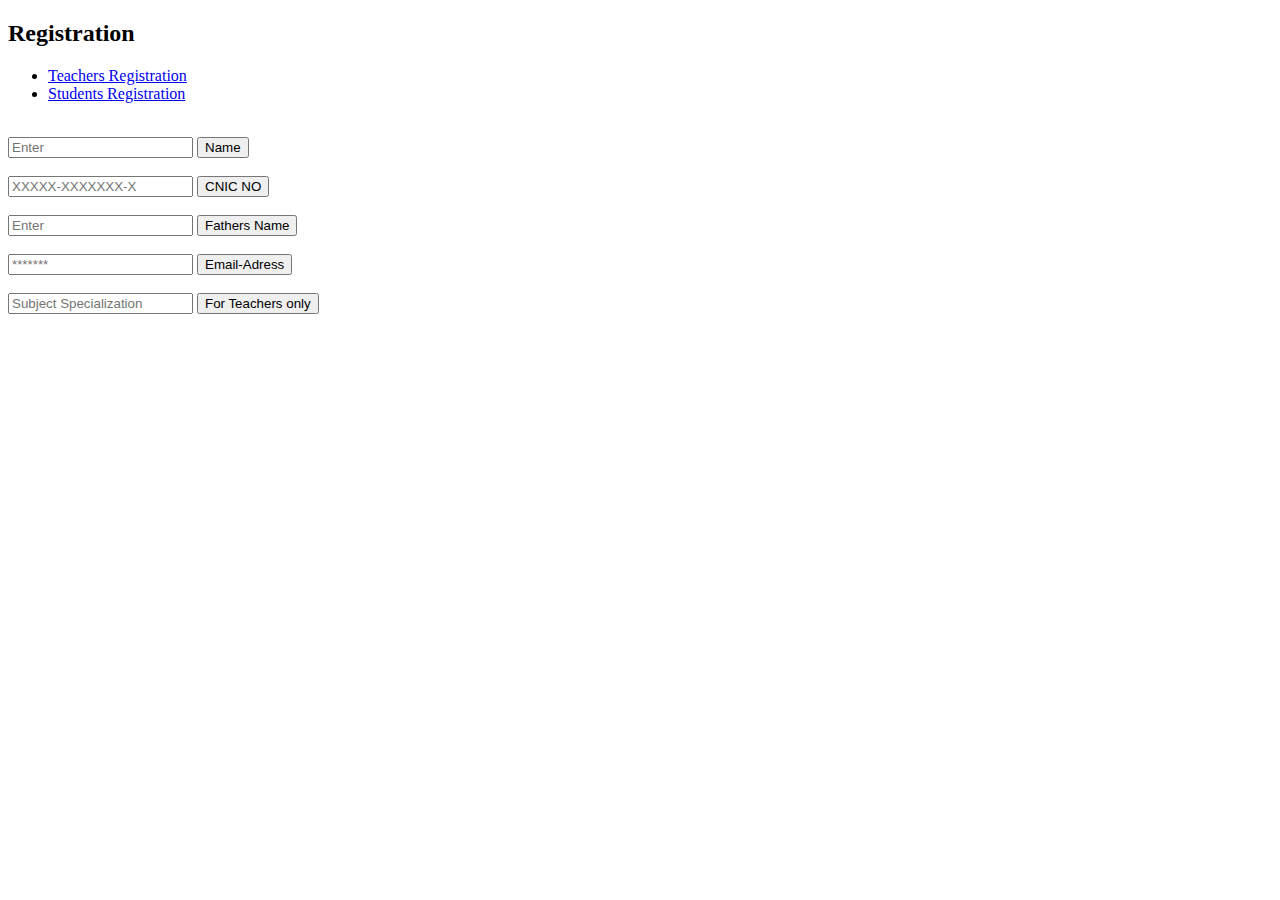
<file: muddasir.html>
<!DOCTYPE html>
<html lang="en">
<head>
    <meta charset="UTF-8">
    
    <title>Registration</title>
    <style>
        
        
    .nav ul li a{
    color: black
    } 
    </style>
</head>
<body>
    <div class="hero">
       
        <nav>
            <h2 class="logo">Registration</h2>
        <ul>
                <li><a href="#">Teachers Registration</a></li>
                <li><a href="#">Students Registration</a></li>
</ul>
<div class="newslatter">
    <form>
       <br> <input type="email" name="email" id="mail" placeholder="Enter">
        <input type="submit" name="submit" value="Name"></br>
        <br><input type="email" name="email" id="mail" placeholder="XXXXX-XXXXXXX-X">
        <input type="submit" name="submit" value="CNIC NO"></br>
        <br><input type="email" name="email" id="mail" placeholder="Enter">
        <input type="submit" name="submit" value="Fathers Name"></br>
        <br><input type="email" name="email" id="mail" placeholder="*******">
        <input type="submit" name="submit" value="Email-Adress"></br>
       <br> <input type="email" name="email" id="mail" placeholder="Subject Specialization">
        <input type="submit" name="submit" value="For Teachers only"></br>
        
    </form>
    </nav>
    </div>
</body>
</html>
</file>
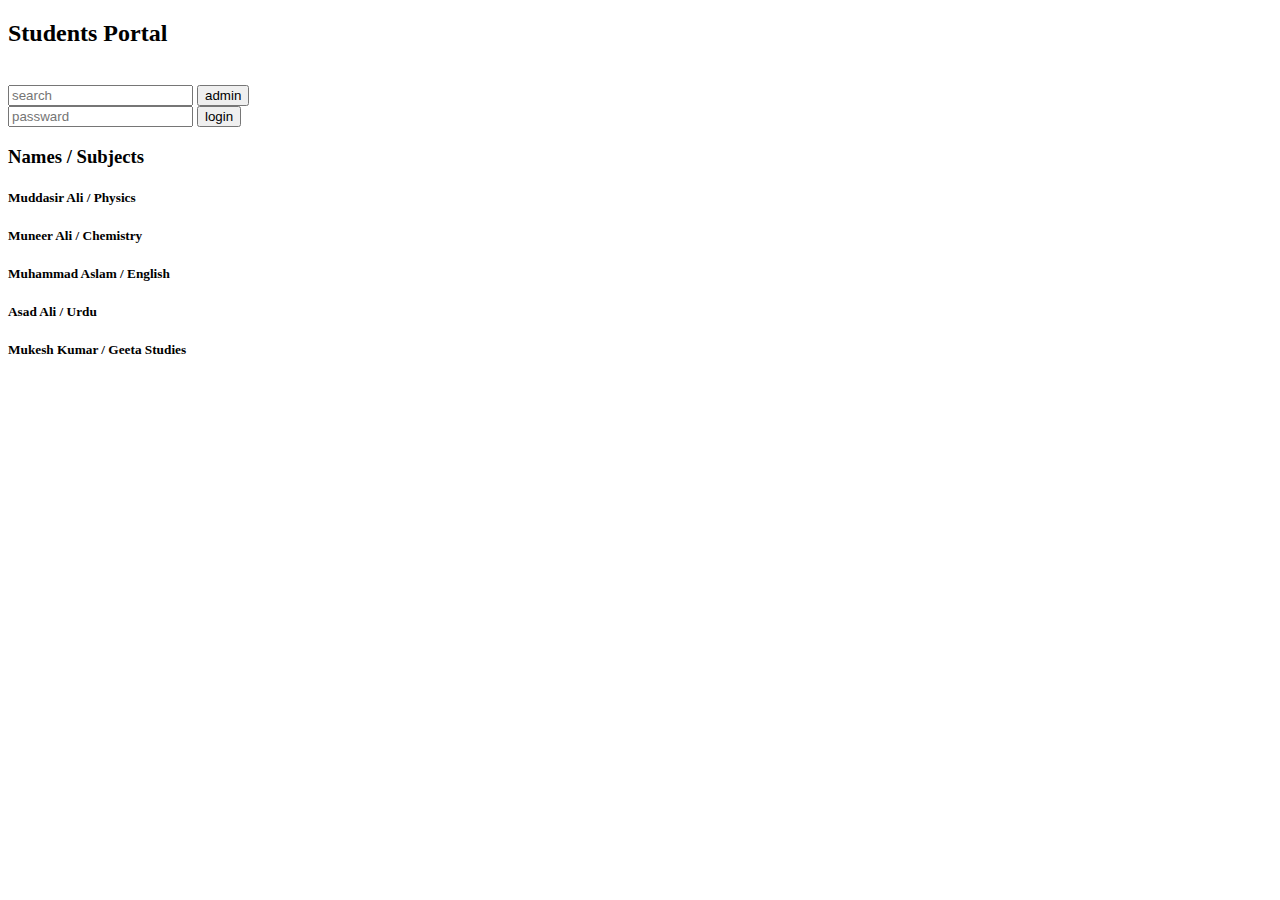
<file: Student.html>
<!DOCTYPE html>
<html lang="en">
<head>
    <meta charset="UTF-8">
    <meta name="viewport" content="width=device-width, initial-scale=1.0">
    <title>Teachers Portal</title>
</head>
<body>
    <h2>Students Portal</h2>
    <div class="newslatter">
        <form>
           <br> <input type="email" name="email" id="mail" placeholder="search">
            <input type="submit" name="submit" value="admin"></br>
            <input type="email" name="email" id="mail" placeholder="passward">
            <input type="submit" name="submit" value="login">
        </form>
    <h3>Names / Subjects</h3>
    <h5>Muddasir Ali / Physics</h5>
    <h5>Muneer Ali / Chemistry</h5>
    <h5>Muhammad Aslam / English</h5>
    <h5>Asad Ali / Urdu</h5>
    <h5>Mukesh Kumar / Geeta Studies</h5>

    </div>
    
</body>
</html>
</file>
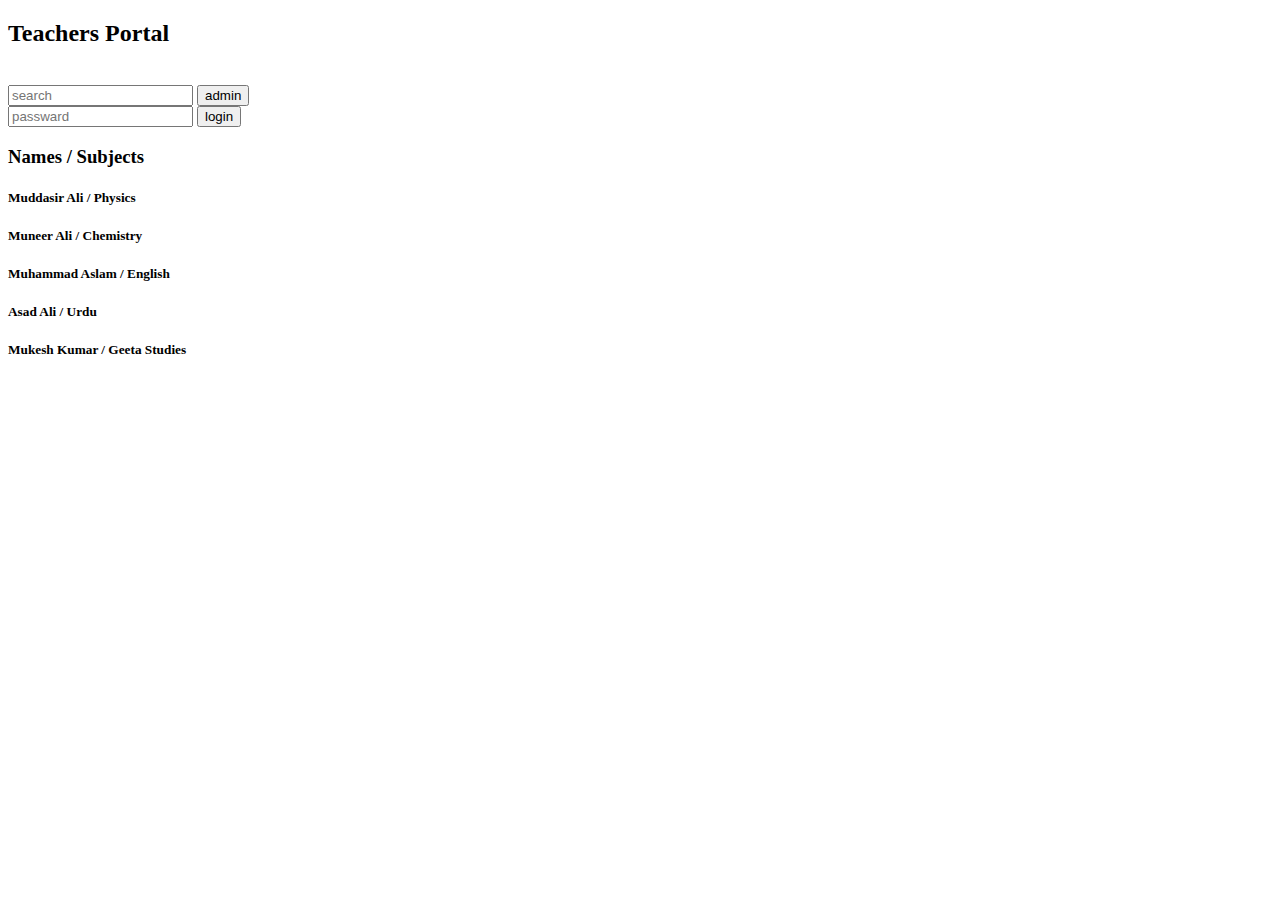
<file: teacher.html>
<!DOCTYPE html>
<html lang="en">
<head>
    <meta charset="UTF-8">
    <meta name="viewport" content="width=device-width, initial-scale=1.0">
    <title>Teachers Portal</title>
</head>
<body>
    <h2>Teachers Portal</h2>
    <div class="newslatter">
        <form>
            <br><input type="email" name="email" id="mail" placeholder="search">
            <input type="submit" name="submit" value="admin"></br>
            <input type="email" name="email" id="mail" placeholder="passward">
            <input type="submit" name="submit" value="login">
        </form>
    <div>
        <h3>Names / Subjects</h3>
        <h5>Muddasir Ali / Physics</h5>
        <h5>Muneer Ali / Chemistry</h5>
        <h5>Muhammad Aslam / English</h5>
        <h5>Asad Ali / Urdu</h5>
        <h5>Mukesh Kumar / Geeta Studies</h5>
    
    </div>
</body>
</html>
</file>
